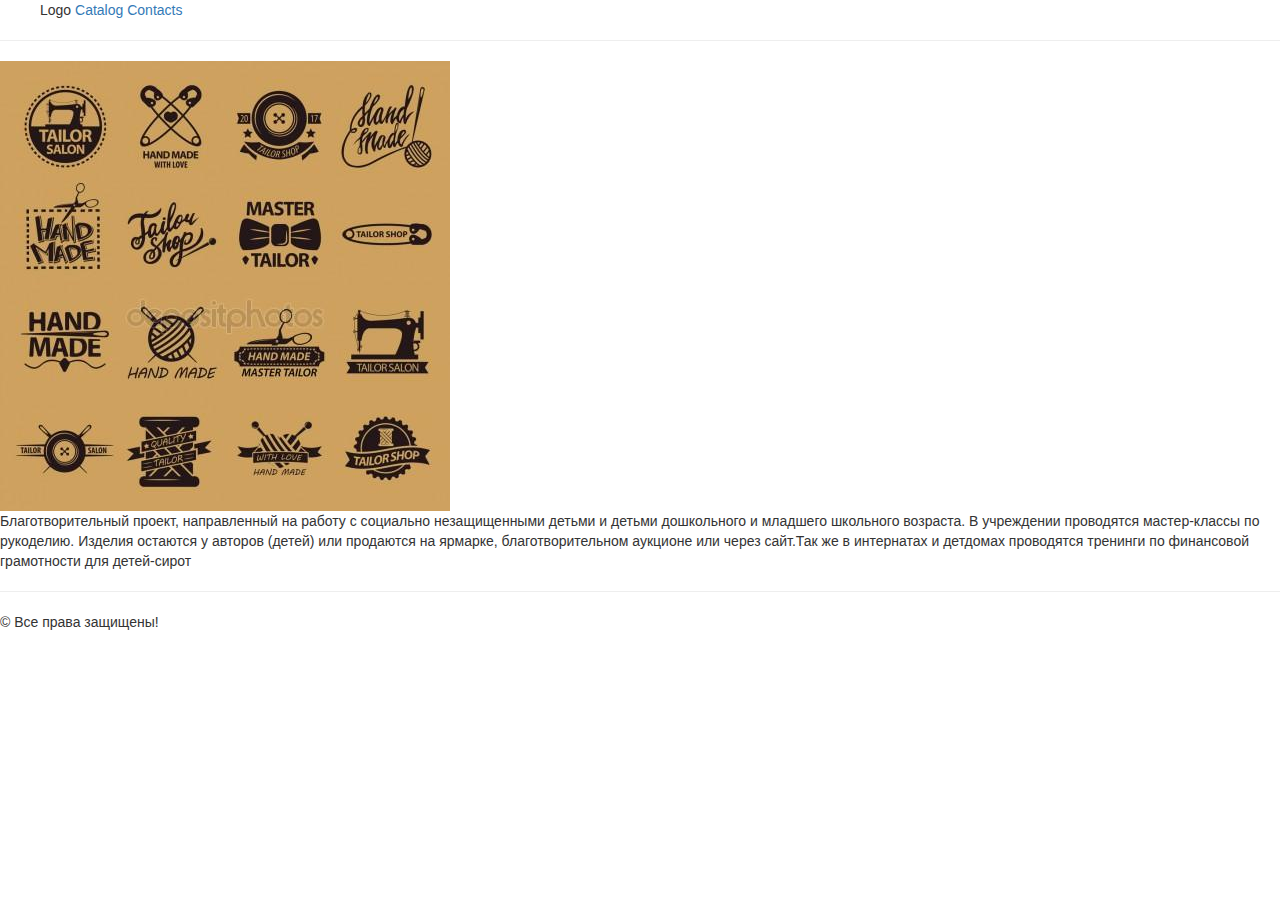
<file: index.html>
﻿<!doctype html>
<html>
    <head> 
	<title>WebSite</title> 
	<meta charset="UTF-8"> 
	<meta name="viewport" content="width=device-width, initial-scale=1, shrink-to-fit=no"> 
	<link rel="stylesheet" href="bootstrap-3.3.7/css/bootstrap.min.css">
	<link rel="stylesheet" href="css/css.css"> 
	<link rel="stylesheet" href="bootstrap-3.3.7/css/bootstrap-theme.min.css"> 
	<script src="bootstrap-3.3.7/js/bootstrap.min.js"></script> 
    </head>
    
    <body>
        <header>
            <ul id="menu">
            <li>Logo</li>
                <li><a href="catalog.html">Catalog</a></li>
                <li><a href="contacts.html">Contacts</a></li>
            </ul>
            <hr/>
        </header>
    <main>
    <img src="img/img.jpg" alt="картинка">
    <p>Благотворительный проект, направленный на работу с социально незащищенными детьми и детьми дошкольного и младшего школьного возраста. В учреждении проводятся мастер-классы по рукоделию. Изделия остаются у авторов (детей) или продаются на ярмарке, благотворительном аукционе или через сайт.Так же в интернатах и детдомах проводятся тренинги по финансовой грамотности для детей-сирот</p>
        <hr/>
    </main>
        
    <footer>
    <p> &copy; Все права защищены!</p>    
    </footer>
        
        
    
    </body>

</html>
</file>
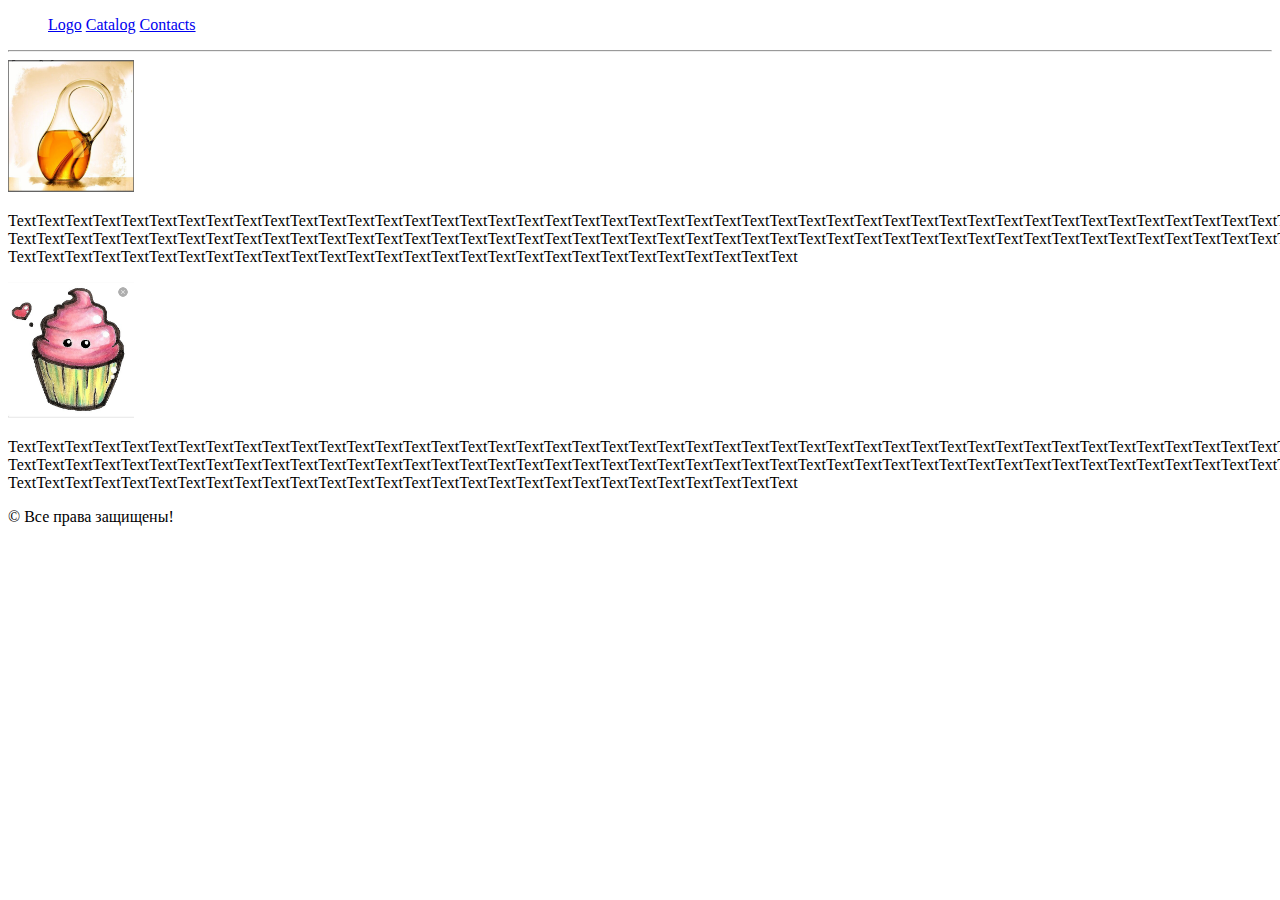
<file: catalog.html>
<!doctype html>
<html>
    <head>
        <title>sdlkahdkasjdlsa</title>
        <meta charset="UTF-8">
        <link rel="stylesheet" href="css/css.css">
    </head>
    
    <body>
        <header>
            <ul id="menu">
                <li><a href="index.html">Logo</a></li>
                <li><a href="#">Catalog</a></li>
                <li><a href="contacts.html">Contacts</a></li>
            </ul>
            <hr/>
        </header>
    <main>
        <img src="img/img2.jpg" alt="картинка" width="10%" height="10%">
        <p>TextTextTextTextTextTextTextTextTextTextTextTextTextTextTextTextTextTextTextTextTextTextTextTextTextTextTextTextTextTextTextTextTextTextTextTextTextTextTextTextTextTextTextTextTextTextText</br>TextTextTextTextTextTextTextTextTextTextTextTextTextTextTextTextTextTextTextTextTextTextTextTextTextTextTextTextTextTextTextTextTextTextTextTextTextTextTextTextTextTextTextTextTextTextText</br>TextTextTextTextTextTextTextTextTextTextTextTextTextTextTextTextTextTextTextTextTextTextTextTextTextTextTextText</p>
        

        
        <img src="img/img3.png" width="10%" height="10%"> <p>TextTextTextTextTextTextTextTextTextTextTextTextTextTextTextTextTextTextTextTextTextTextTextTextTextTextTextTextTextTextTextTextTextTextTextTextTextTextTextTextTextTextTextTextTextTextText</br>TextTextTextTextTextTextTextTextTextTextTextTextTextTextTextTextTextTextTextTextTextTextTextTextTextTextTextTextTextTextTextTextTextTextTextTextTextTextTextTextTextTextTextTextTextTextText</br>TextTextTextTextTextTextTextTextTextTextTextTextTextTextTextTextTextTextTextTextTextTextTextTextTextTextTextText</p>
    </main>
        
    <footer>
    <p> &copy; Все права защищены!</p>    
    </footer>
        
        
    
    </body>

</html>
</file>
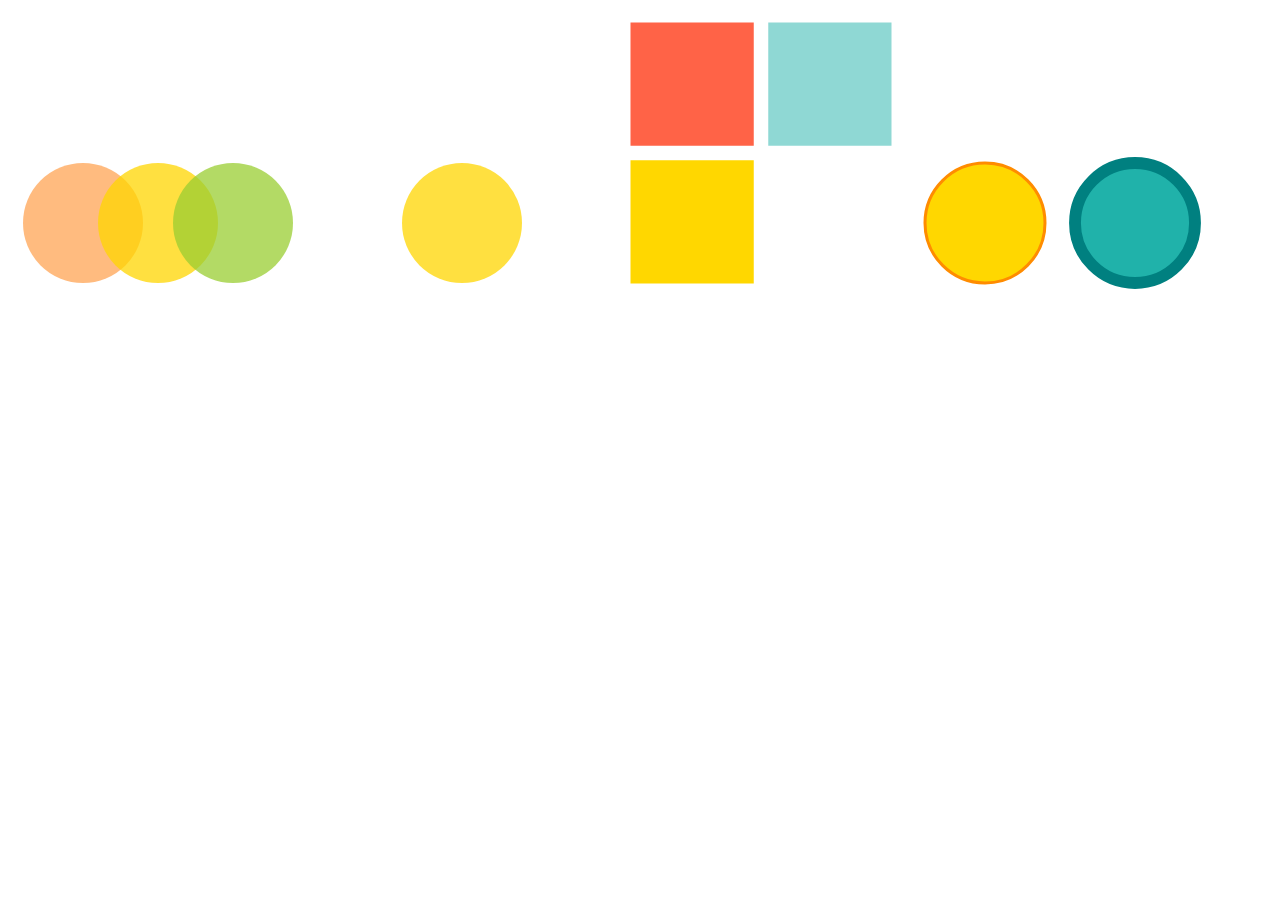
<file: ОформлениеSVG.html>
<html>

<head>   </head>
<body>
<svg width="300" height="150">
  <circle r="60" cx="75" cy="50%" fill="#ff7700" fill-opacity="0.5"/>
  <circle r="60" cx="150" cy="50%" fill="hsla(50, 100%, 50%, 0.75)"/>
  <circle class="shape-opacity" r="60" cx="225" cy="50%" fill="yellowgreen" fill-opacity="0.75" />
</svg>
</body>
<html>

<html>

<head>   </head>
<body>
<svg width="300" height="150">
  <circle r="60" cx="75" cy="50%" fill="none" />

  <circle r="60" cx="150" cy="50%" fill="hsla(50, 100%, 50%, 0.75)"/>
  <circle class="shape-transparent" r="60" cx="225" cy="50%" fill="none"/>
</svg>
</body>
<html>

<html>

<head>   </head>
<body>
<svg width="290" height="290">
  <rect class="rect-1" width="42.5%" height="42.5%" x="5%" y="5%" fill="tomato"/>
  <rect class="rect-2" width="42.5%" height="42.5%" x="52.5%" y="5%"fill="lightseagreen" fill-opacity="0.5"/>
  <rect class="rect-3" width="42.5%" height="42.5%" x="5%" y="52.5%"fill="#ffd700"/>
  <rect class="rect-4" width="42.5%" height="42.5%" x="52.5%" y="52.5%"fill="tomato" fill-opacity="0"/>
</svg>
</body>
<html>

<html>

<head>   </head>

<body>
<svg width="300" height="150">
  <circle r="60" cx="75" cy="50%" fill="gold" stroke="darkorange" stroke-width="3"/>
  <circle class="shape-stroke" r="60" cx="225" cy="50%" fill="lightseagreen" stroke="teal" stroke-width="5%"/>
</svg>

</body>
<html>
</file>
<file: css/css.css>
#menu li{
    display: inline;
}

#content { 
    width: 500px;
    height: 500px;
}
</file>
